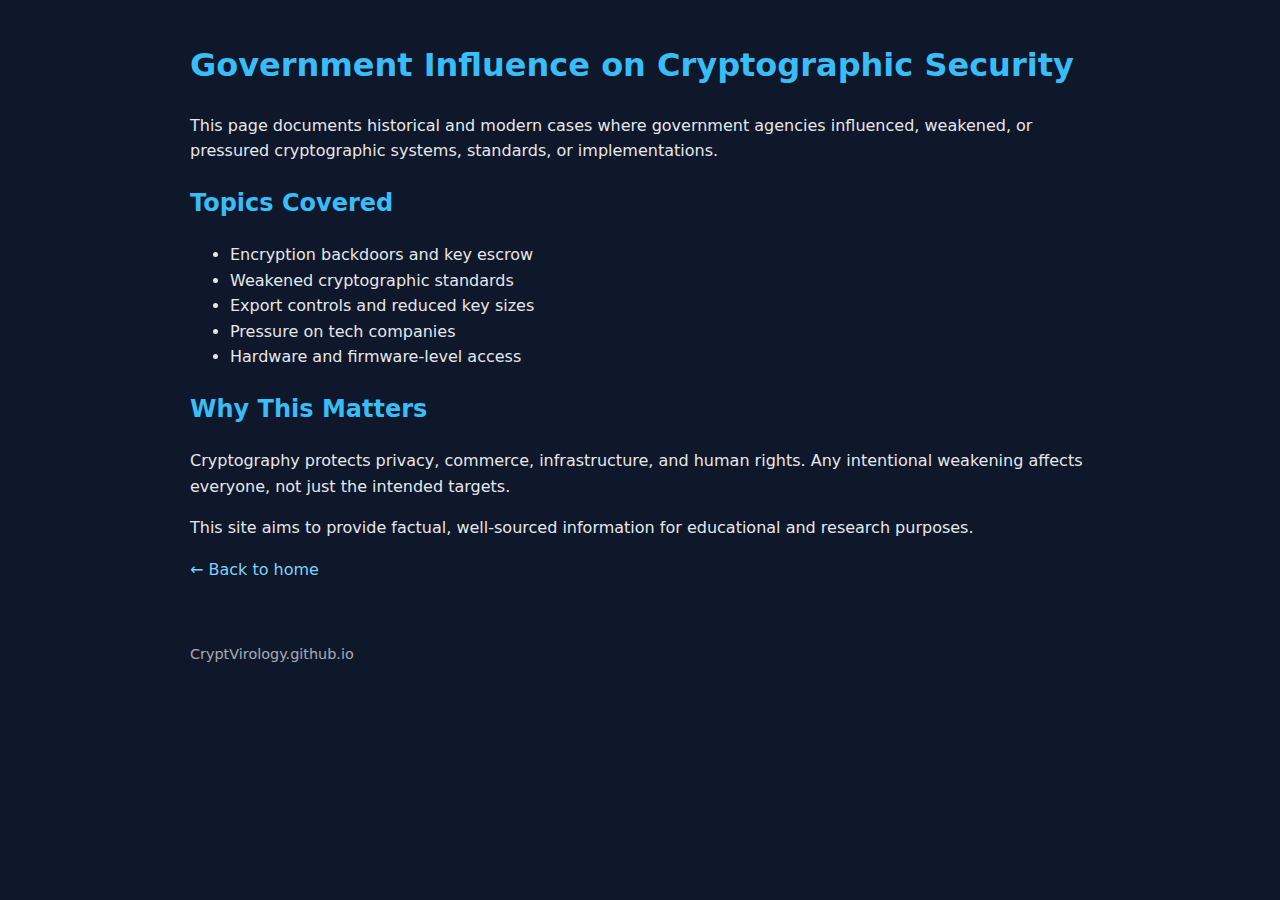
<file: gov-crypto-weakening.html>
<!DOCTYPE html>
<html lang="en">
<head>
    <meta charset="UTF-8">
    <title>Government Influence on Cryptography</title>
    <meta name="viewport" content="width=device-width, initial-scale=1.0">
    <style>
        body {
            font-family: system-ui, -apple-system, BlinkMacSystemFont, sans-serif;
            margin: 40px;
            line-height: 1.6;
            background: #0f172a;
            color: #e5e7eb;
        }
        h1, h2 {
            color: #38bdf8;
        }
        a {
            color: #7dd3fc;
            text-decoration: none;
        }
        a:hover {
            text-decoration: underline;
        }
        .container {
            max-width: 900px;
            margin: auto;
        }
        footer {
            margin-top: 60px;
            font-size: 0.9em;
            opacity: 0.7;
        }
    </style>
</head>
<body>
    <div class="container">
        <h1>Government Influence on Cryptographic Security</h1>

        <p>
            This page documents historical and modern cases where
            government agencies influenced, weakened, or pressured
            cryptographic systems, standards, or implementations.
        </p>

        <h2>Topics Covered</h2>
        <ul>
            <li>Encryption backdoors and key escrow</li>
            <li>Weakened cryptographic standards</li>
            <li>Export controls and reduced key sizes</li>
            <li>Pressure on tech companies</li>
            <li>Hardware and firmware-level access</li>
        </ul>

        <h2>Why This Matters</h2>
        <p>
            Cryptography protects privacy, commerce, infrastructure,
            and human rights. Any intentional weakening affects everyone,
            not just the intended targets.
        </p>

        <p>
            This site aims to provide factual, well-sourced information
            for educational and research purposes.
        </p>

        <p>
            <a href="index.html">← Back to home</a>
        </p>

        <footer>
            <p>CryptVirology.github.io</p>
        </footer>
    </div>
</body>
</html>
</file>
